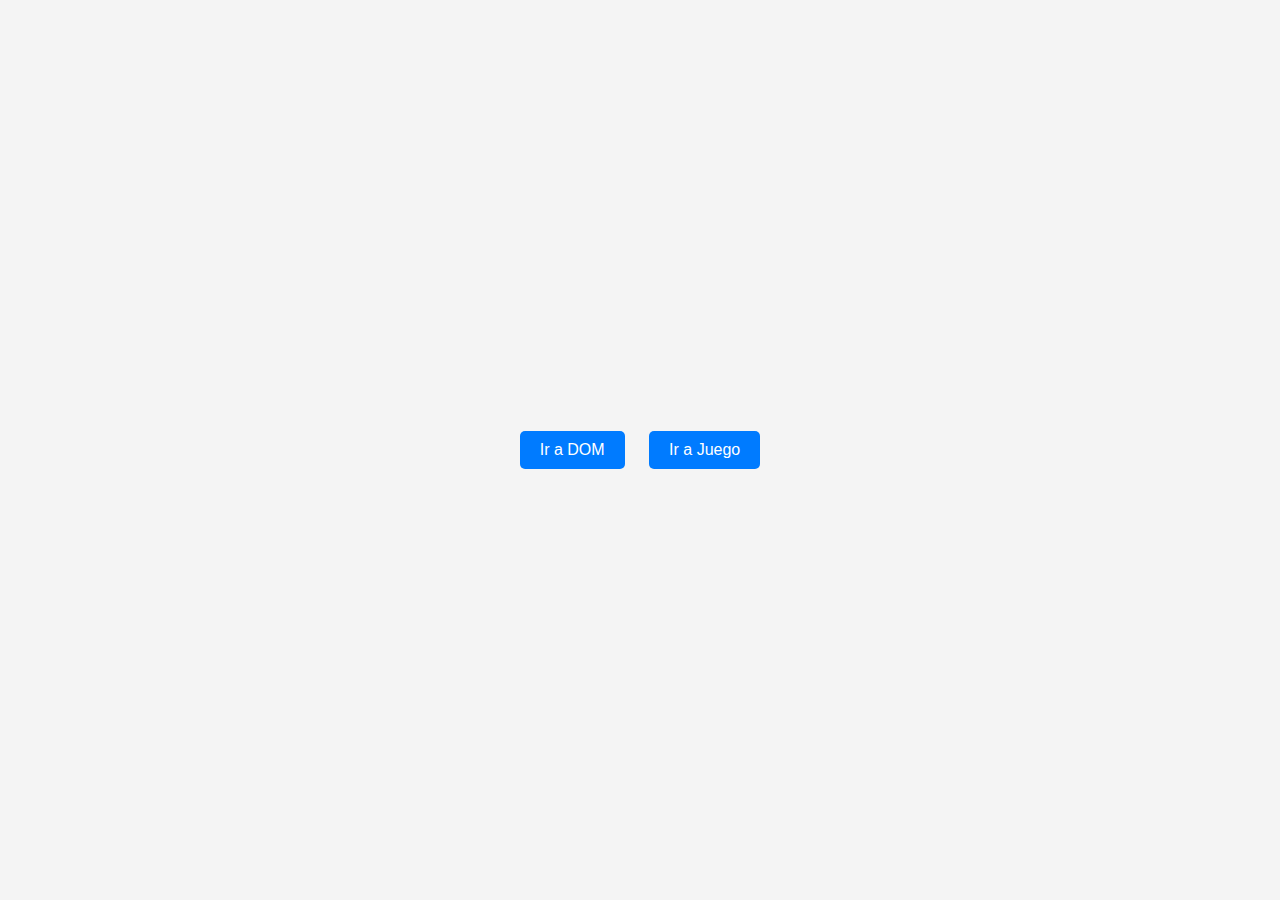
<file: index.html>
<!DOCTYPE html>
<html lang="es">
<head>
    <meta charset="UTF-8">
    <meta name="viewport" content="width=device-width, initial-scale=1.0">
    <title>Menú Principal</title>
    <link rel="stylesheet" href="styles.css">
</head>
<body>
    <div class="menu">
        <a href="dom.html" class="button">Ir a DOM</a>
        <a href="juego.html" class="button">Ir a Juego</a>
    </div>
</body>
</html>
</file>
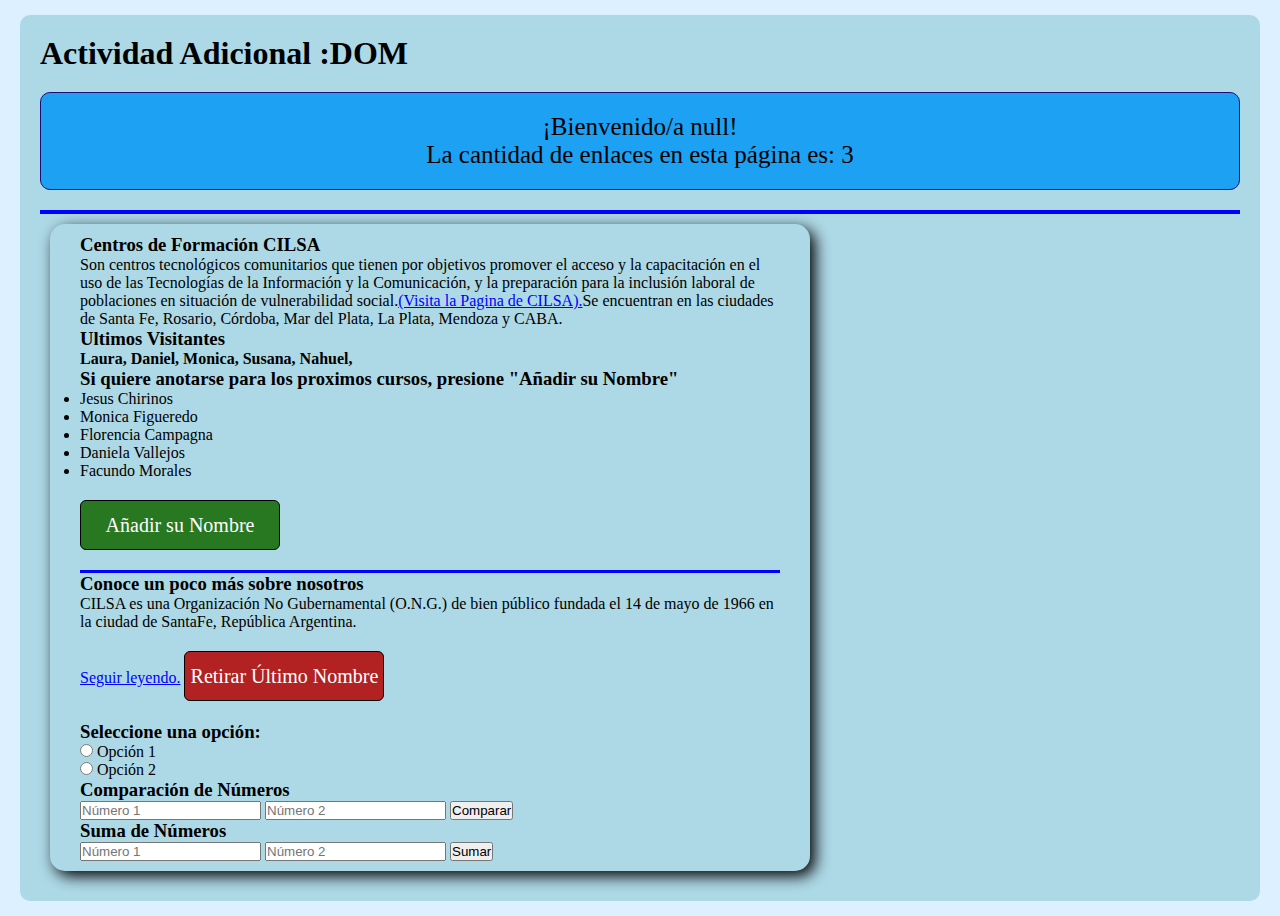
<file: dom.html>
<!DOCTYPE html>
<html lang="es">
<head>
    <meta charset="UTF-8">
    <meta http-equiv="X-UA-Compatible" content="IE=edge">
    <meta name="viewport" content="width=device-width, initial-scale=1.0">
    <title>Document JS</title>
    <link rel="stylesheet" href="estilo.css">
</head>
<body>
    <div class="contenedor">
        <h1> Actividad Adicional :DOM</h1>
        <div id="infopag"></div>

        <hr color="blue" size="4">
        <div class="contenedor3 cont">
            <h3 id="rojo">Centros de Formación CILSA</h3>
            <p>Son centros tecnológicos comunitarios que tienen por objetivos promover el acceso y la capacitación en el uso de las Tecnologías de la Información y la Comunicación, y la preparación para la inclusión laboral de poblaciones en situación de vulnerabilidad social.<a href="https://www.cilsa.org">(Visita la Pagina de CILSA).</a>Se encuentran en las ciudades de Santa Fe, Rosario, Córdoba, Mar del Plata, La Plata, Mendoza y CABA.</p>
            <h3>Ultimos Visitantes</h3>
            <h4 id="primerParrafo"></h4>
            <h3>Si quiere anotarse para los proximos cursos, presione "Añadir su Nombre"</h3>
            <ul id="alumnos">
                <li>Jesus Chirinos</li>
                <li>Monica Figueredo</li>
                <li>Florencia Campagna</li>
                <li>Daniela Vallejos</li>
                <li>Facundo Morales</li>
            </ul>
            
            <input type="button" class="button" id="bot1"  value="Añadir su Nombre" onclick="añadirNombre();">
            <input type="button" class="button" id="bot2" style="display: none;" value="Retirar su Nombre" onclick="retirarNombre();">

            <hr color="blue" size="3">
            
            <h3>Conoce un poco más sobre nosotros</h3>
            
            <p id="texto">CILSA es una Organización No Gubernamental (O.N.G.) de bien público fundada el 14 de mayo de 1966 en la ciudad de SantaFe, República Argentina.<span id="adicional" class="oculto"> Tiene como MISION: Promover la inclusión plena de personas condiscapacidad y personas provenientes de sectores marginados de la sociedad como niños, niñas y adolescentes en situación devulnerabilidad social.</span></p>
            
            <a id="enlace" href="#" onclick="muestra(); return false;">Seguir leyendo.</a>
            <a id="leerMenos" class="oculto" onclick="ocultarSpan();">Leer menos.</a>   

        </div>
        <div class="clear"></div>
    </div>
    <script src="dom_cod.js"></script>
</body>
</html>
</file>
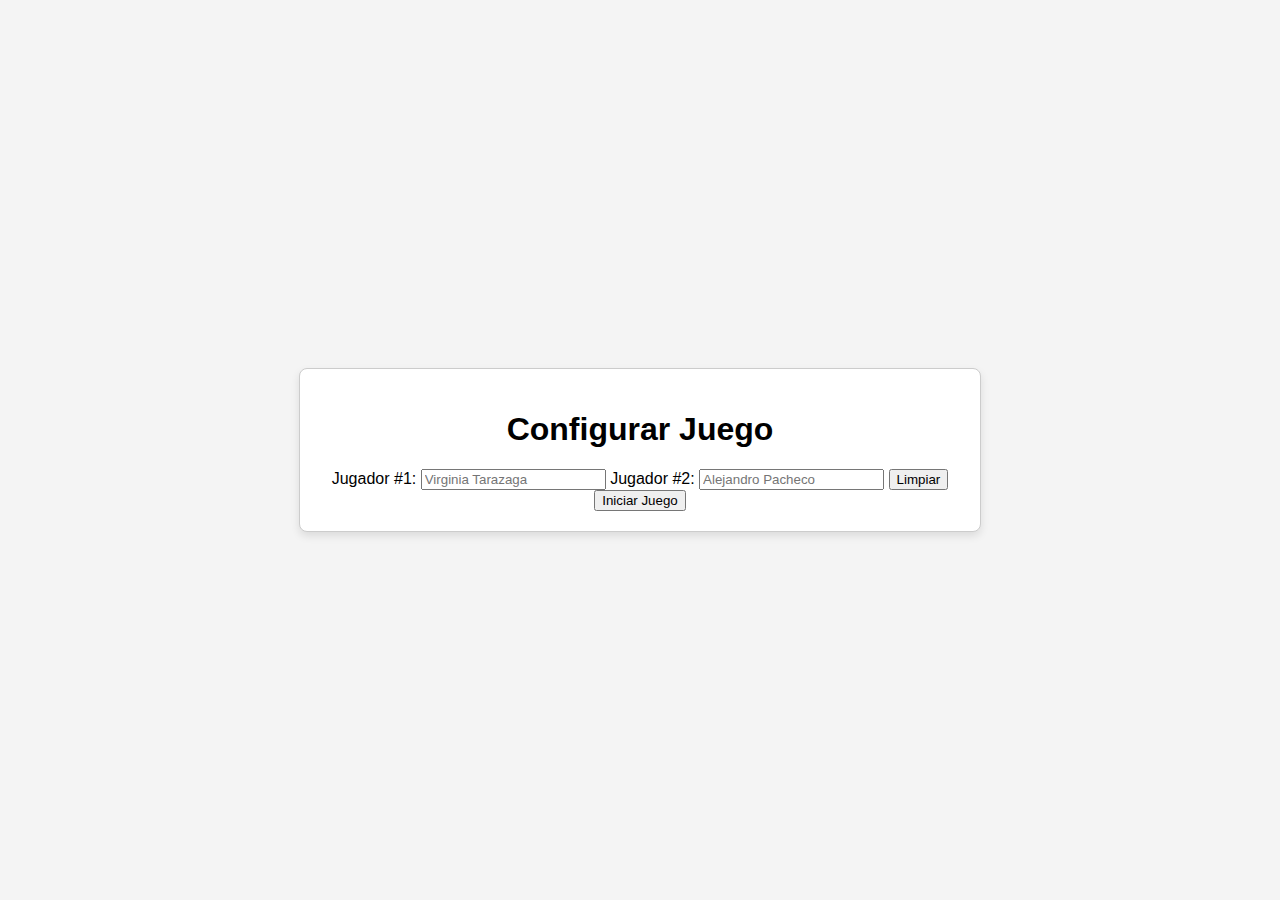
<file: juego.html>
<!DOCTYPE html>
<html lang="es">
<head>
    <meta charset="UTF-8">
    <meta name="viewport" content="width=device-width, initial-scale=1.0">
    <title>Memotest</title>
    <style>
        body {
            font-family: Arial, sans-serif;
            display: flex;
            justify-content: center;
            align-items: center;
            min-height: 100vh;
            margin: 0;
            background-color: #f4f4f4;
        }
        .container {
            width: 640px;
            background: #fff;
            border: 1px solid #ccc;
            border-radius: 8px;
            padding: 20px;
            box-shadow: 0 4px 8px rgba(0, 0, 0, 0.1);
            text-align: center;
        }
        .hidden {
            display: none;
        }
        .grid {
            display: grid;
            grid-template-columns: repeat(8, 1fr);
            gap: 10px;
            justify-content: center;
        }
        .card {
            width: 74px;
            height: 96px;
            background-color: #007BFF;
            color: white;
            display: flex;
            justify-content: center;
            align-items: center;
            border-radius: 8px;
            font-size: 20px;
            cursor: pointer;
        }
        .scoreboard {
            margin-top: 20px;
            font-size: 18px;
        }
        .btn-restart {
            margin-top: 20px;
            padding: 10px 20px;
            background-color: #28a745;
            color: white;
            border: none;
            border-radius: 5px;
            cursor: pointer;
        }

        /* Media query para pantallas menores de 360px */
        @media (max-width: 360px) {
            .grid {
                grid-template-columns: repeat(4, 1fr); /* Ajustar el grid a 4 columnas */
            } 
        }
        /* Media query para pantallas menores de 768px */
        @media (max-width: 768px) {
            .grid {
                grid-template-columns: repeat(4, 1fr); /* Ajustar el grid a 4 columnas */
            }
        }

    </style>
</head>
<body>
    <div class="container" id="form-container">
        <h1>Configurar Juego</h1>
        <form id="playerForm">
            <label for="player1">Jugador #1:</label>
            <input type="text" id="player1" name="player1" placeholder="Virginia Tarazaga">
            
            <label for="player2">Jugador #2:</label>
            <input type="text" id="player2" name="player2" placeholder="Alejandro Pacheco">
            
            <button type="button" class="btn-clear" onclick="clearForm()">Limpiar</button>
            <button type="button" class="btn-start" onclick="startGame()">Iniciar Juego</button>
        </form>
    </div>

    <div class="hidden" id="game-container">
        <div class="grid" id="grid"></div>
        <div class="scoreboard">
            <p id="score">Puntos Jugador 1: 0 | Puntos Jugador 2: 0</p>
            <button class="btn-restart" onclick="restartGame()">Volver a jugar</button>
        </div>
    </div>

    <script>
        let player1 = "";
        let player2 = "";
        let currentPlayer = 1;
        let scorePlayer1 = 0;
        let scorePlayer2 = 0;
        let selectedCards = [];
        let matchedCards = [];
        const cardsArray = [
            "FA1", "FA2", "FB1", "FB2", "FC1", "FC2", "FD1", "FD2",
            "FE1", "FE2", "FF1", "FF2", "FG1", "FG2", "FH1", "FH2",
            "FI1", "FI2", "FJ1", "FJ2", "FK1", "FK2", "FL1", "FL2",
            "FM1", "FM2", "FN1", "FN2", "FO1", "FO2", "FP1", "FP2"
        ];
        
        function clearForm() {
            document.getElementById("playerForm").reset();
        }

        function startGame() {
            player1 = document.getElementById("player1").value;
            player2 = document.getElementById("player2").value;

            if (!player1 || !player2) {
                alert("Por favor, completa los nombres de ambos jugadores.");
                return;
            }

            document.getElementById("form-container").classList.add("hidden");
            document.getElementById("game-container").classList.remove("hidden");
            initializeGame();
        }

        function initializeGame() {
            const shuffledCards = shuffle(cardsArray);
            const grid = document.getElementById("grid");
            grid.innerHTML = "";

            shuffledCards.forEach((card, index) => {
                const cardElement = document.createElement("div");
                cardElement.classList.add("card");
                cardElement.dataset.card = card;
                cardElement.dataset.index = index;
                cardElement.addEventListener("click", () => flipCard(cardElement));
                grid.appendChild(cardElement);
            });
        }

        function shuffle(array) {
            return array.sort(() => Math.random() - 0.5);
        }

        function flipCard(cardElement) {
            // Mapeo entre los elementos del array y las imágenes correspondientes
            const imageMap = {
                "FA1": "Foto01.jpg", "FA2": "Foto01.jpg",
                "FB1": "Foto02.jpg", "FB2": "Foto02.jpg",
                "FC1": "Foto03.jpg", "FC2": "Foto03.jpg",
                "FD1": "Foto04.jpg", "FD2": "Foto04.jpg",
                "FE1": "Foto05.jpg", "FE2": "Foto05.jpg",
                "FF1": "Foto06.jpg", "FF2": "Foto06.jpg",
                "FG1": "Foto07.jpg", "FG2": "Foto07.jpg",
                "FH1": "Foto08.jpg", "FH2": "Foto08.jpg",
                "FI1": "Foto09.jpg", "FI2": "Foto09.jpg",
                "FJ1": "Foto10.jpg", "FJ2": "Foto10.jpg",
                "FK1": "Foto11.jpg", "FK2": "Foto11.jpg",
                "FL1": "Foto12.jpg", "FL2": "Foto12.jpg",
                "FM1": "Foto13.jpg", "FM2": "Foto13.jpg",
                "FN1": "Foto14.jpg", "FN2": "Foto14.jpg",
                "FO1": "Foto15.jpg", "FO2": "Foto15.jpg",
                "FP1": "Foto16.jpg", "FP2": "Foto16.jpg",
            };

            if (selectedCards.length < 2 && !matchedCards.includes(cardElement.dataset.index)) {
                // Muestra la imagen correspondiente
                const cardId = cardElement.dataset.card;  // El valor de cardElement.dataset.card será algo como "FA1", "FB2", etc.
                const imageName = imageMap[cardId]; // Busca el nombre de la imagen correspondiente

                // Asumimos que la carta contiene una imagen. Si no, podrías tener una etiqueta <img> dentro del cardElement.
                const imgElement = document.createElement('img');
                imgElement.src = `imag/${imageName}`; // La ruta de la imagen (ajusta 'path/to/images' si es necesario)
                cardElement.textContent = ''; // Limpia el texto para que la imagen pueda ser mostrada
                cardElement.appendChild(imgElement); // Agrega la imagen al elemento de la carta

                // Agrega la carta seleccionada a la lista de cartas seleccionadas
                selectedCards.push(cardElement);

                // Si ya hay dos cartas seleccionadas, verifica si coinciden
                if (selectedCards.length === 2) {
                    checkMatch();
                }
            }
        }

        function checkMatch() {
            const [card1, card2] = selectedCards;
            if (card1.dataset.card.slice(0, -1) === card2.dataset.card.slice(0, -1)) {
                matchedCards.push(card1.dataset.index, card2.dataset.index);
                currentPlayer === 1 ? scorePlayer1++ : scorePlayer2++;
            } else {
                setTimeout(() => {
                    card1.textContent = "";
                    card2.textContent = "";
                }, 1000);
            }

            selectedCards = [];
            updateScoreboard();
            switchPlayer();

            if (matchedCards.length === cardsArray.length) {
                endGame();
            }
        }

        function switchPlayer() {
            currentPlayer = currentPlayer === 1 ? 2 : 1;
        }

        function updateScoreboard() {
            document.getElementById("score").textContent = 
                `Puntos ${player1}: ${scorePlayer1} | Puntos ${player2}: ${scorePlayer2}`;
        }

        function endGame() {
            const winner = scorePlayer1 > scorePlayer2 ? player1 : 
                           scorePlayer2 > scorePlayer1 ? player2 : "Empate";
            alert(`FIN DE JUEGO\n${player1}: ${scorePlayer1} puntos\n${player2}: ${scorePlayer2} puntos\nGanador: ${winner}`);
        }

        function restartGame() {
            document.getElementById("form-container").classList.remove("hidden");
            document.getElementById("game-container").classList.add("hidden");
            scorePlayer1 = 0;
            scorePlayer2 = 0;
            currentPlayer = 1;
            selectedCards = [];
            matchedCards = [];
        }
    </script>
</body>
</html>
</file>
<file: styles.css>
/* Estilos generales */
body {
    font-family: Arial, sans-serif;
    background-color: #f4f4f4;
    display: flex;
    justify-content: center;
    align-items: center;
    height: 100vh;
    margin: 0;
}

/* Estilo para el contenedor del menú */
.menu {
    text-align: center;
}

/* Estilos de los botones */
.button {
    display: inline-block;
    background-color: #007bff;
    color: #fff;
    padding: 10px 20px;
    margin: 10px;
    text-decoration: none;
    border-radius: 5px;
    font-size: 16px;
    transition: background-color 0.3s, transform 0.2s;
}

/* Estilo para cuando el mouse pasa por encima del botón */
.button:hover {
    background-color: #0056b3;
    transform: scale(1.05);
}

/* Estilo para cuando el botón está activo (clicado) */
.button:active {
    transform: scale(0.98);
}
</file>
<file: estilo.css>
* { margin: 0; padding: 0}

body {
    font-family: "Open Sans";
    background-color: #ddf0ff;
}

.contenedor{background-color: lightblue;
    border-radius: 10px;
    width: 1200px;
    margin: 15px auto;
    padding: 20px;}

.cont{height: auto;
    margin: 10px;
    border-radius: 15px;
    box-shadow: 5px 5px 15px;
    padding: 10px 30px;
    /* float: right; */
}
    
.contenedor3{
    width: 700px;
}

/* estilo del contenido para el DOM */
.oculto{
    display:none;
}

.visible{
    display:inline;
}

a {
    color: blue;
    cursor: pointer;
}
a:hover {
    color:  #fff;
    background-color: #b22222;
}

#infopag {
    background-color: #1da1f2;
    border-radius: 10px;
    text-align: center;
    display: block;
    padding: 20px;
    margin: 20px 0px;
    font-size: 25px;
    border: thin solid rgb(29,13,117); 
}

.button {
    width: 200px;
    height: 50px;
    font-size: 20px;
    font-family: "ROBOTO";
    background-color: #277820;
    color: #fff;
    border: 0;
    border: 1px solid #000;
    border-radius: 6px;
    cursor: pointer; 
    margin: 20px 0px;
}

.button:last-of-type{
    background-color: #b22222;
}

.clear{clear: both  ;}

@media only screen and (max-width: 464px) {
    .button {
        margin-bottom: 5px;
    }
}
</file>
